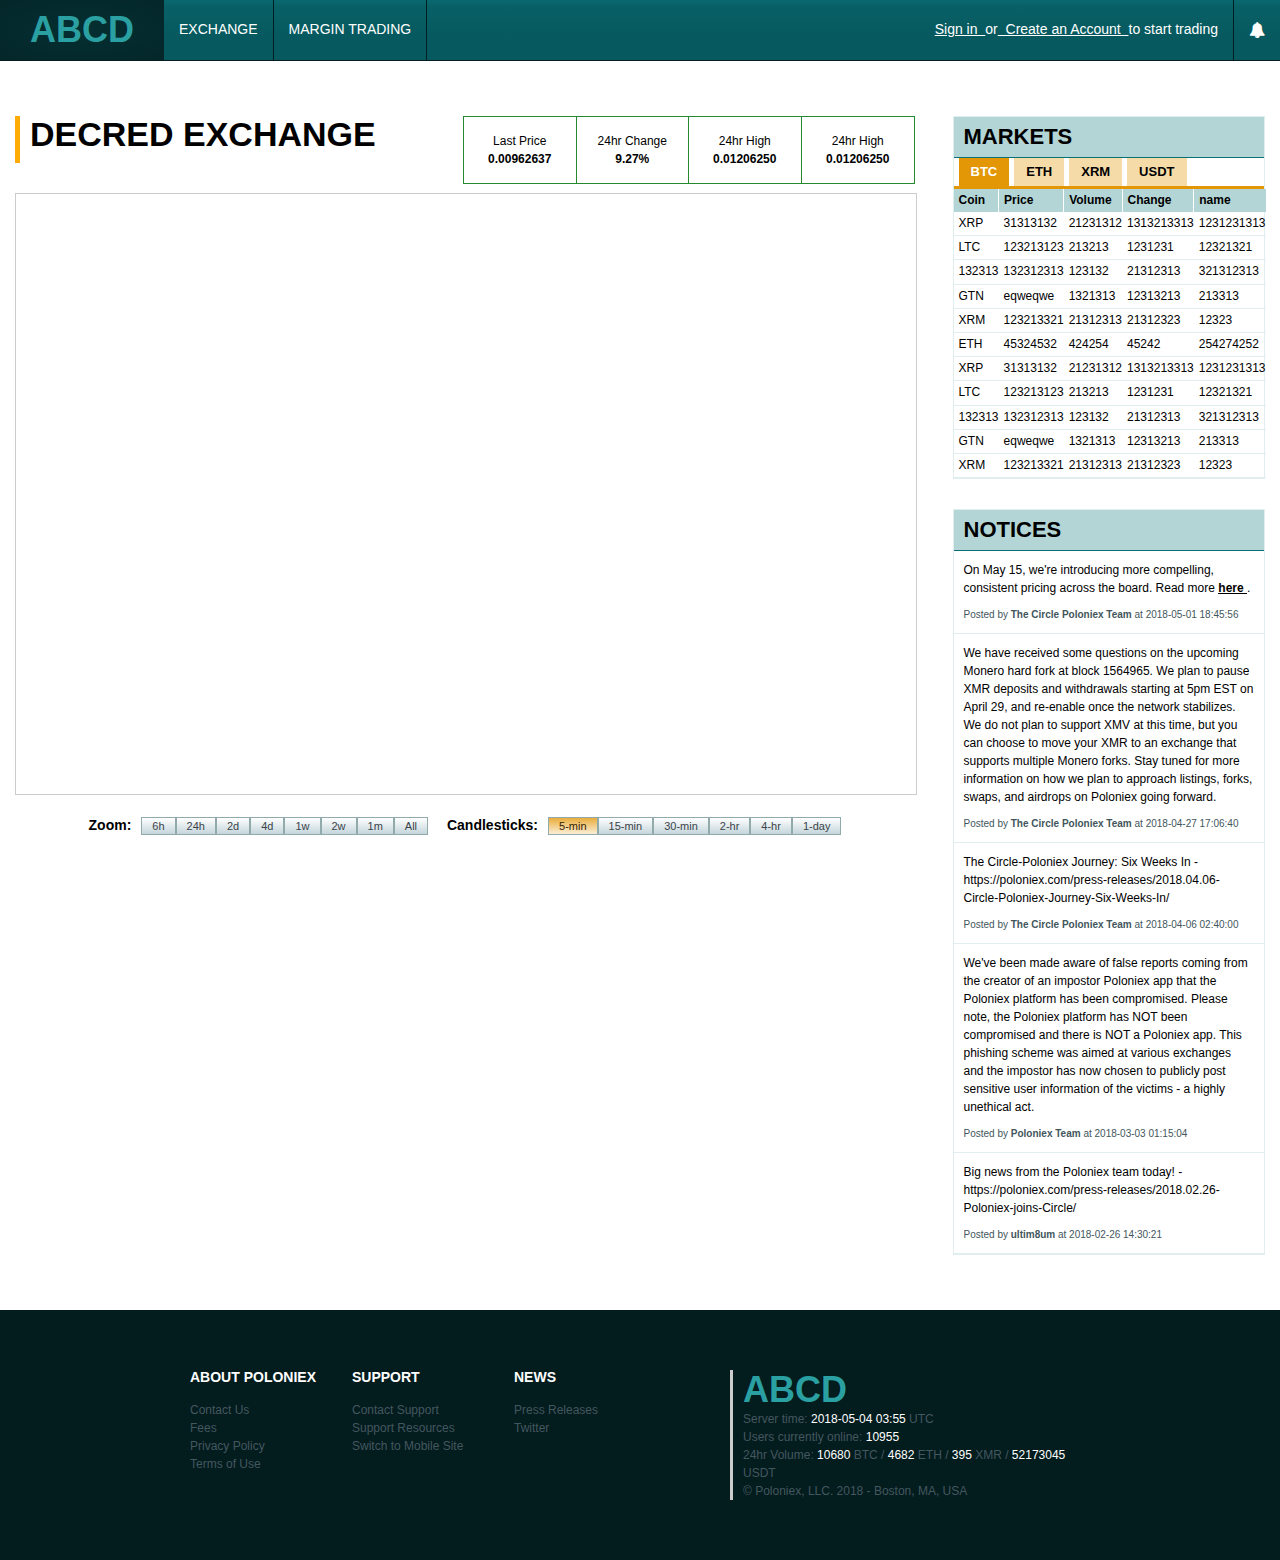
<file: front end/index.html>
<!DOCTYPE html>
<html lang="ja">
<head>
<meta charset="UTF-8">
<meta name="description" content="">
<meta name="keywords" content="">
<title></title>
<link href="assets/css/common.css" rel="stylesheet">
<link href="assets/css/index.css" rel="stylesheet">
<link rel="stylesheet" href="https://maxcdn.bootstrapcdn.com/font-awesome/4.7.0/css/font-awesome.min.css">
<script src="https://canvasjs.com/assets/script/jquery-1.11.1.min.js"></script>
<script type="text/javascript">
window.onload = function() { 
var dps = [];
var dt1 = [];
var dt2 = [];
var dt3 = [];
var chart = new CanvasJS.Chart("chartContainer", {
	animationEnabled: true,
	theme: "light2",
	exportEnabled: true,
	zoomEnabled: true,
	title: {
		text: "The Procter & Gamble Company Stock Price",
	},
	subtitles: [{
		text: "2012 to 2017"
	}],
	axisX: {
		valueFormatString: "HH:mm DD MMM",
		labelMaxWidth: 50,
		labelFontSize: 14
	},
	axisY: {
		title: "Price (in USD)",
		includeZero: false,
		prefix: "$",
		labelFontSize: 14,
		titleFontSize: 20
	},
	data: [{
		type: "candlestick",
		color: "#223535",
		fallingColor: "red",
		risingColor: "green",
		xValueFormatString: "HH:mm DD MMM",
		yValueFormatString: "$#,##0.00",
		xValueType: "dateTime",
		dataPoints: dps,
		fillOpacity:1,
	},
	]
});
		
}
$(function(){
	var url_default = '/api/public/history/?currencyPair=:currency&period=:period&start=:start&end=:end';
	renderChart();
	function calcTime(url) {
		var dt = new Date();
        var secs = parseInt(dt.getTime()/1000);
        var start = secs - 2678400;
        var end = secs;
        url = url.replace(':start',start);
        url = url.replace(':end',end);
        return url;
	}
	function renderChart() {
        var scandlesticks = $('#scandlesticks li .active').data('time');
        var market = $('#market .c-table1 tr.active').data('url');
        var url = url_default.replace(':currency',market);
        url = url.replace(':period',scandlesticks);
        url=calcTime(url);
        console.log(url);
        // $.getJSON("url", parseData);
    }
    $('#scandlesticks li button').click(function(){
    	$('#scandlesticks li button').removeClass("active");
    	$(this).addClass("active");
    	renderChart();
    });
	$('#market .c-table1 tr').click(function(){
		$('#market .c-table1 tr').removeClass("active");
		$(this).addClass("active");
		renderChart();
		var small1 = $('.tab .tablinks.active').text();
		var small2 = $('.c-table1 tr.active td:first-child').text();
		$('.c-title2 small').html(small1+'/'+small2);
	});
});

function parseData(result) {
	for (var i = 0; i < result.length; i++) {
		var y =[];
		y.push(result[i][3],result[i][1],result[i][2],result[i][4]);
		dps.push({
			x: result[i][0]*1000,
			y: y,
		});
	}
	chart.render();
}
</script>
</head>
<body>

<div id="container">
	<header id="header">
		<div class="header_left">
			<div class="hlogo">
				<h1>abcd</h1>
			</div>
			<ul class="gnav">
				<li><a href="">exchange</a></li>
				<li><a href="">margin trading</a></li>
				<li><a href="">lending</a></li>
			</ul>
		</div>
		<div class="header_right">
			<div class="message">
				<p><a href="">Sign in &nbsp</a> or <a href="">&nbsp Create an Account &nbsp</a> to start trading</p>
			</div>
			<div class="alertstab">
				<i class="fa fa-bell"></i>
			</div>
		</div>
	</header>
	<div class="p-page">
		<div class="l-main">
			<div class="l-left">
				<div class="chart_header">
					<h2 class="c-title2">
						Decred Exchange
						<small></small>
					</h2>
					<div class="hilights">
						<div class="hilights_box">
							Last Price<span>0.00962637</span>
						</div>
						<div class="hilights_box">
							24hr Change<span>9.27%</span>
						</div>
						<div class="hilights_box">
							24hr High<span>0.01206250</span>
						</div>
						<div class="hilights_box">
							24hr High<span>0.01206250</span>
						</div>
					</div>
				</div>
				<div id="chartContainer" class="chart_container"></div>
				<div class="group_btn">
					<div class="group_zoom">
						<h3>Zoom: </h3>
						<ul>
							<li><button id="zoom6" class="c-button1">6h</button></li>
							<li><button id="zoom24" class="c-button1">24h</button></li>
							<li><button id="zoom48" class="c-button1">2d</button></li>
							<li><button id="zoom96" class="c-button1">4d</button></li>
							<li><button id="zoom168" class="c-button1">1w</button></li>
							<li><button id="zoom336" class="c-button1">2w</button></li>
							<li><button id="zoom744" class="c-button1">1m</button></li>
							<li><button id="zoom99999" class="c-button1">All</button></li>
						</ul>
					</div>
					<div class="group_candlesticks">
						<h3>Candlesticks: </h3>
						<ul id="scandlesticks">
							<li><button id="chart300" class="c-button1 active" data-time="300">5-min</button></li>
							<li><button id="chart900" class="c-button1" data-time="900">15-min</button></li>
							<li><button id="chart1800" class="c-button1" data-time="1800">30-min</button></li>
							<li><button id="chart7200" class="c-button1" data-time="7200">2-hr</button></li>
							<li><button id="chart14400" class="c-button1" data-time="14400">4-hr</button></li>
							<li><button id="chart86400" class="c-button1" data-time="86400">1-day</button></li>
						</ul>
					</div>
				</div>
			</div>
			<div class="l-right">
				<div class="market" id="market">
					<h3 class="c-title1">markets</h3>
					<div class="tab">
					  	<button class="tablinks" onclick="openCity(event, 'btc')" id="defaultOpen">BTC</button>
					  	<button class="tablinks" onclick="openCity(event, 'eth')">ETH</button>
					  	<button class="tablinks" onclick="openCity(event, 'xrm')">XRM</button>
					  	<button class="tablinks" onclick="openCity(event, 'usdt')">USDT</button>
					</div>

					<div id="btc" class="tabcontent">
					  	<table class="c-table1">
					  		<tr>
					  			<th>Coin</th>
					  			<th>Price</th>
					  			<th>Volume</th>
					  			<th>Change</th>
					  			<th>name</th>
					  		</tr>
					  		<tr class="active" data-url="BTC_XRP">
					  			<td>XRP</td>
					  			<td>31313132</td>
					  			<td>21231312</td>
					  			<td>1313213313</td>
					  			<td>1231231313</td>
					  		</tr>
					  		<tr data-url="BTC_LTC">
					  			<td>LTC</td>
					  			<td>123213123</td>
					  			<td>213213</td>
					  			<td>1231231</td>
					  			<td>12321321</td>
					  		</tr>
					  		<tr data-url="kjjk">
					  			<td>132313</td>
					  			<td>132312313</td>
					  			<td>123132</td>
					  			<td>21312313</td>
					  			<td>321312313</td>
					  		</tr>
					  		<tr data-url="sdnad">
					  			<td>GTN</td>
					  			<td>eqweqwe</td>
					  			<td>1321313</td>
					  			<td>12313213</td>
					  			<td>213313</td>
					  		</tr>
					  		<tr data-url="sahdhj">
					  			<td>XRM</td>
					  			<td>123213321</td>
					  			<td>21312313</td>
					  			<td>21312323</td>
					  			<td>12323</td>
					  		</tr>
					  		<tr>
					  			<td>ETH</td>
					  			<td>45324532</td>
					  			<td>424254</td>
					  			<td>45242</td>
					  			<td>254274252</td>
					  		</tr>
					  		<tr>
					  			<td>XRP</td>
					  			<td>31313132</td>
					  			<td>21231312</td>
					  			<td>1313213313</td>
					  			<td>1231231313</td>
					  		</tr>
					  		<tr>
					  			<td>LTC</td>
					  			<td>123213123</td>
					  			<td>213213</td>
					  			<td>1231231</td>
					  			<td>12321321</td>
					  		</tr>
					  		<tr>
					  			<td>132313</td>
					  			<td>132312313</td>
					  			<td>123132</td>
					  			<td>21312313</td>
					  			<td>321312313</td>
					  		</tr>
					  		<tr>
					  			<td>GTN</td>
					  			<td>eqweqwe</td>
					  			<td>1321313</td>
					  			<td>12313213</td>
					  			<td>213313</td>
					  		</tr><tr>
					  			<td>XRM</td>
					  			<td>123213321</td>
					  			<td>21312313</td>
					  			<td>21312323</td>
					  			<td>12323</td>
					  		</tr>
					  	</table>
					</div>

					<div id="eth" class="tabcontent">
					  	<table class="c-table1">
					  		<tr>
					  			<td>XRP</td>
					  			<td>31313132</td>
					  			<td>21231312</td>
					  			<td>1313213313</td>
					  			<td>1231231313</td>
					  		</tr>
					  		<tr>
					  			<th>Coin</th>
					  			<th>Price</th>
					  			<th>Volume</th>
					  			<th>Change</th>
					  			<th>name</th>
					  		</tr>
					  		<tr>
					  			<td>ETH</td>
					  			<td>45324532</td>
					  			<td>424254</td>
					  			<td>45242</td>
					  			<td>254274252</td>
					  		</tr>
					  		<tr>
					  			<td>LTC</td>
					  			<td>123213123</td>
					  			<td>213213</td>
					  			<td>1231231</td>
					  			<td>12321321</td>
					  		</tr>
					  		<tr>
					  			<td>132313</td>
					  			<td>132312313</td>
					  			<td>123132</td>
					  			<td>21312313</td>
					  			<td>321312313</td>
					  		</tr>
					  		<tr>
					  			<td>GTN</td>
					  			<td>eqweqwe</td>
					  			<td>1321313</td>
					  			<td>12313213</td>
					  			<td>213313</td>
					  		</tr><tr>
					  			<td>XRM</td>
					  			<td>123213321</td>
					  			<td>21312313</td>
					  			<td>21312323</td>
					  			<td>12323</td>
					  		</tr>
					  		<tr>
					  			<td>ETH</td>
					  			<td>45324532</td>
					  			<td>424254</td>
					  			<td>45242</td>
					  			<td>254274252</td>
					  		</tr>
					  		<tr>
					  			<td>XRP</td>
					  			<td>31313132</td>
					  			<td>21231312</td>
					  			<td>1313213313</td>
					  			<td>1231231313</td>
					  		</tr>
					  		<tr>
					  			<td>LTC</td>
					  			<td>123213123</td>
					  			<td>213213</td>
					  			<td>1231231</td>
					  			<td>12321321</td>
					  		</tr>
					  		<tr>
					  			<td>132313</td>
					  			<td>132312313</td>
					  			<td>123132</td>
					  			<td>21312313</td>
					  			<td>321312313</td>
					  		</tr>
					  		<tr>
					  			<td>GTN</td>
					  			<td>eqweqwe</td>
					  			<td>1321313</td>
					  			<td>12313213</td>
					  			<td>213313</td>
					  		</tr><tr>
					  			<td>XRM</td>
					  			<td>123213321</td>
					  			<td>21312313</td>
					  			<td>21312323</td>
					  			<td>12323</td>
					  		</tr>
					  	</table>
					</div>

					<div id="xrm" class="tabcontent">
					  	<table class="c-table1">
					  		<tr>
					  			<th>Coin</th>
					  			<th>Price</th>
					  			<th>Volume</th>
					  			<th>Change</th>
					  			<th>name</th>
					  		</tr>
					  		<tr>
					  			<td>ETH</td>
					  			<td>45324532</td>
					  			<td>424254</td>
					  			<td>45242</td>
					  			<td>254274252</td>
					  		</tr>
					  		<tr>
					  			<td>XRP</td>
					  			<td>31313132</td>
					  			<td>21231312</td>
					  			<td>1313213313</td>
					  			<td>1231231313</td>
					  		</tr>
					  		<tr>
					  			<td>LTC</td>
					  			<td>123213123</td>
					  			<td>213213</td>
					  			<td>1231231</td>
					  			<td>12321321</td>
					  		</tr>
					  		<tr>
					  			<td>132313</td>
					  			<td>132312313</td>
					  			<td>123132</td>
					  			<td>21312313</td>
					  			<td>321312313</td>
					  		</tr>
					  		<tr>
					  			<td>GTN</td>
					  			<td>eqweqwe</td>
					  			<td>1321313</td>
					  			<td>12313213</td>
					  			<td>213313</td>
					  		</tr><tr>
					  			<td>XRM</td>
					  			<td>123213321</td>
					  			<td>21312313</td>
					  			<td>21312323</td>
					  			<td>12323</td>
					  		</tr>
					  		<tr>
					  			<td>ETH</td>
					  			<td>45324532</td>
					  			<td>424254</td>
					  			<td>45242</td>
					  			<td>254274252</td>
					  		</tr>
					  		<tr>
					  			<td>XRP</td>
					  			<td>31313132</td>
					  			<td>21231312</td>
					  			<td>1313213313</td>
					  			<td>1231231313</td>
					  		</tr>
					  		<tr>
					  			<td>LTC</td>
					  			<td>123213123</td>
					  			<td>213213</td>
					  			<td>1231231</td>
					  			<td>12321321</td>
					  		</tr>
					  		<tr>
					  			<td>132313</td>
					  			<td>132312313</td>
					  			<td>123132</td>
					  			<td>21312313</td>
					  			<td>321312313</td>
					  		</tr>
					  		<tr>
					  			<td>GTN</td>
					  			<td>eqweqwe</td>
					  			<td>1321313</td>
					  			<td>12313213</td>
					  			<td>213313</td>
					  		</tr><tr>
					  			<td>XRM</td>
					  			<td>123213321</td>
					  			<td>21312313</td>
					  			<td>21312323</td>
					  			<td>12323</td>
					  		</tr>
					  	</table>
					</div>
					<div id="usdt" class="tabcontent">
					  	<table class="c-table1">
					  		<tr>
					  			<th>Coin</th>
					  			<th>Price</th>
					  			<th>Volume</th>
					  			<th>Change</th>
					  			<th>name</th>
					  		</tr>
					  		<tr>
					  			<td>ETH</td>
					  			<td>45324532</td>
					  			<td>424254</td>
					  			<td>45242</td>
					  			<td>254274252</td>
					  		</tr>
					  		<tr>
					  			<td>XRP</td>
					  			<td>31313132</td>
					  			<td>21231312</td>
					  			<td>1313213313</td>
					  			<td>1231231313</td>
					  		</tr>
					  		<tr>
					  			<td>LTC</td>
					  			<td>123213123</td>
					  			<td>213213</td>
					  			<td>1231231</td>
					  			<td>12321321</td>
					  		</tr>
					  		<tr>
					  			<td>132313</td>
					  			<td>132312313</td>
					  			<td>123132</td>
					  			<td>21312313</td>
					  			<td>321312313</td>
					  		</tr>
					  		<tr>
					  			<td>GTN</td>
					  			<td>eqweqwe</td>
					  			<td>1321313</td>
					  			<td>12313213</td>
					  			<td>213313</td>
					  		</tr><tr>
					  			<td>XRM</td>
					  			<td>123213321</td>
					  			<td>21312313</td>
					  			<td>21312323</td>
					  			<td>12323</td>
					  		</tr>
					  		<tr>
					  			<td>ETH</td>
					  			<td>45324532</td>
					  			<td>424254</td>
					  			<td>45242</td>
					  			<td>254274252</td>
					  		</tr>
					  		<tr>
					  			<td>XRP</td>
					  			<td>31313132</td>
					  			<td>21231312</td>
					  			<td>1313213313</td>
					  			<td>1231231313</td>
					  		</tr>
					  		<tr>
					  			<td>LTC</td>
					  			<td>123213123</td>
					  			<td>213213</td>
					  			<td>1231231</td>
					  			<td>12321321</td>
					  		</tr>
					  		<tr>
					  			<td>132313</td>
					  			<td>132312313</td>
					  			<td>123132</td>
					  			<td>21312313</td>
					  			<td>321312313</td>
					  		</tr>
					  		<tr>
					  			<td>GTN</td>
					  			<td>eqweqwe</td>
					  			<td>1321313</td>
					  			<td>12313213</td>
					  			<td>213313</td>
					  		</tr><tr>
					  			<td>XRM</td>
					  			<td>123213321</td>
					  			<td>21312313</td>
					  			<td>21312323</td>
					  			<td>12323</td>
					  		</tr>
					  	</table>
					</div>
				</div>
				<div class="notices">
					<h3 class="c-title1">Notices</h3>
					<div class="msg">
						<div class="info">
							On May 15, we're introducing more compelling, consistent pricing across the board. Read more 
							<a href="https://poloniex.com/press-releases/2018.05.01-Coming-May-15-consistent-competitive-trading-fees/">
								<b><u>here</u></b>
							</a>.
						</div>
						<div class="by">Posted by <strong>The Circle Poloniex Team</strong> at 2018-05-01 18:45:56</div>
					</div>
					<div class="msg">
						<div class="info">
							We have received some questions on the upcoming Monero hard fork at block 1564965. We plan to pause XMR deposits and withdrawals starting at 5pm EST on April 29, and re-enable once the network stabilizes.  We do not plan to support XMV at this time, but you can choose to move your XMR to an exchange that supports multiple Monero forks. Stay tuned for more information on how we plan to approach listings, forks, swaps, and airdrops on Poloniex going forward.
						</div>
						<div class="by">
							Posted by <strong>The Circle Poloniex Team</strong> at 2018-04-27 17:06:40
						</div>
					</div>
					<div class="msg">
						<div class="info">
							The Circle-Poloniex Journey: Six Weeks In - https://poloniex.com/press-releases/2018.04.06-Circle-Poloniex-Journey-Six-Weeks-In/
						</div>
						<div class="by">
							Posted by <strong>The Circle Poloniex Team</strong> at 2018-04-06 02:40:00
						</div>
					</div>
					<div class="msg">
						<div class="info">
							We've been made aware of false reports coming from the creator of an impostor Poloniex app that the Poloniex platform has been compromised. Please note, the Poloniex platform has NOT been compromised and there is NOT a Poloniex app. This phishing scheme was aimed at various exchanges and the impostor has now chosen to publicly post sensitive user information of the victims - a highly unethical act.
						</div>
						<div class="by">Posted by <strong>Poloniex Team</strong> at 2018-03-03 01:15:04</div>
					</div>
					<div class="msg">
						<div class="info">
							Big news from the Poloniex team today! - https://poloniex.com/press-releases/2018.02.26-Poloniex-joins-Circle/
						</div>
						<div class="by">Posted by <strong>ultim8um</strong> at 2018-02-26 14:30:21</div>
					</div>
				</div>
			</div>
		</div>
	</div>
	<footer id="footer">
		<div class="footer_content">
			<div class="footer_left">
				<div class="footer_link">
					<h3>ABOUT POLONIEX</h3>
					<ul>
						<li><a href="">Contact Us</a></li>
						<li><a href="">Fees</a></li>
						<li><a href="">Privacy Policy</a></li>
						<li><a href="">Terms of Use</a></li>
					</ul>
				</div>
				<div class="footer_link">
					<h3>SUPPORT</h3>
					<ul>
						<li><a href="">Contact Support</a></li>
						<li><a href="">Support Resources</a></li>
						<li><a href="">Switch to Mobile Site</a></li>
					</ul>
				</div>
				<div class="footer_link">
					<h3>NEWS</h3>
					<ul>
						<li><a href="">Press Releases</a></li>
						<li><a href="">Twitter</a></li>
					</ul>
				</div>
			</div>
			<div class="footer_right">
				<div class="flogo">
					<h1>Abcd</h1>
				</div>
				<div class="footer_info">
					<p>Server time: <span>2018-05-04 03:55</span> UTC</p>
					<p>Users currently online: <span>10955</span></p>
					<p>24hr Volume: <span>10680</span> BTC / <span>4682</span> ETH / <span>395</span> XMR / <span>52173045</span> USDT</p>
					<p>© Poloniex, LLC. 2018 - Boston, MA, USA</p>
				</div>
			</div>
		</div>
	</footer>
</div>
<script src="https://canvasjs.com/assets/script/jquery-1.11.1.min.js"></script>
<script src="https://canvasjs.com/assets/script/canvasjs.min.js"></script>
<script>
function openCity(evt, cityName) {
    var i, tabcontent, tablinks;
    tabcontent = document.getElementsByClassName("tabcontent");
    for (i = 0; i < tabcontent.length; i++) {
        tabcontent[i].style.display = "none";
    }
    tablinks = document.getElementsByClassName("tablinks");
    for (i = 0; i < tablinks.length; i++) {
        tablinks[i].className = tablinks[i].className.replace(" active", "");
    }
    document.getElementById(cityName).style.display = "block";
    evt.currentTarget.className += " active";
    var small1 = $('.tab .tablinks.active').text();
	var small2 = $('.c-table1 tr.active td:first-child').text();
	$('.c-title2 small').html(small1+'/'+small2);
}
// Get the element with id="defaultOpen" and click on it
document.getElementById("defaultOpen").click();
</script>
</body>
</html>
</file>
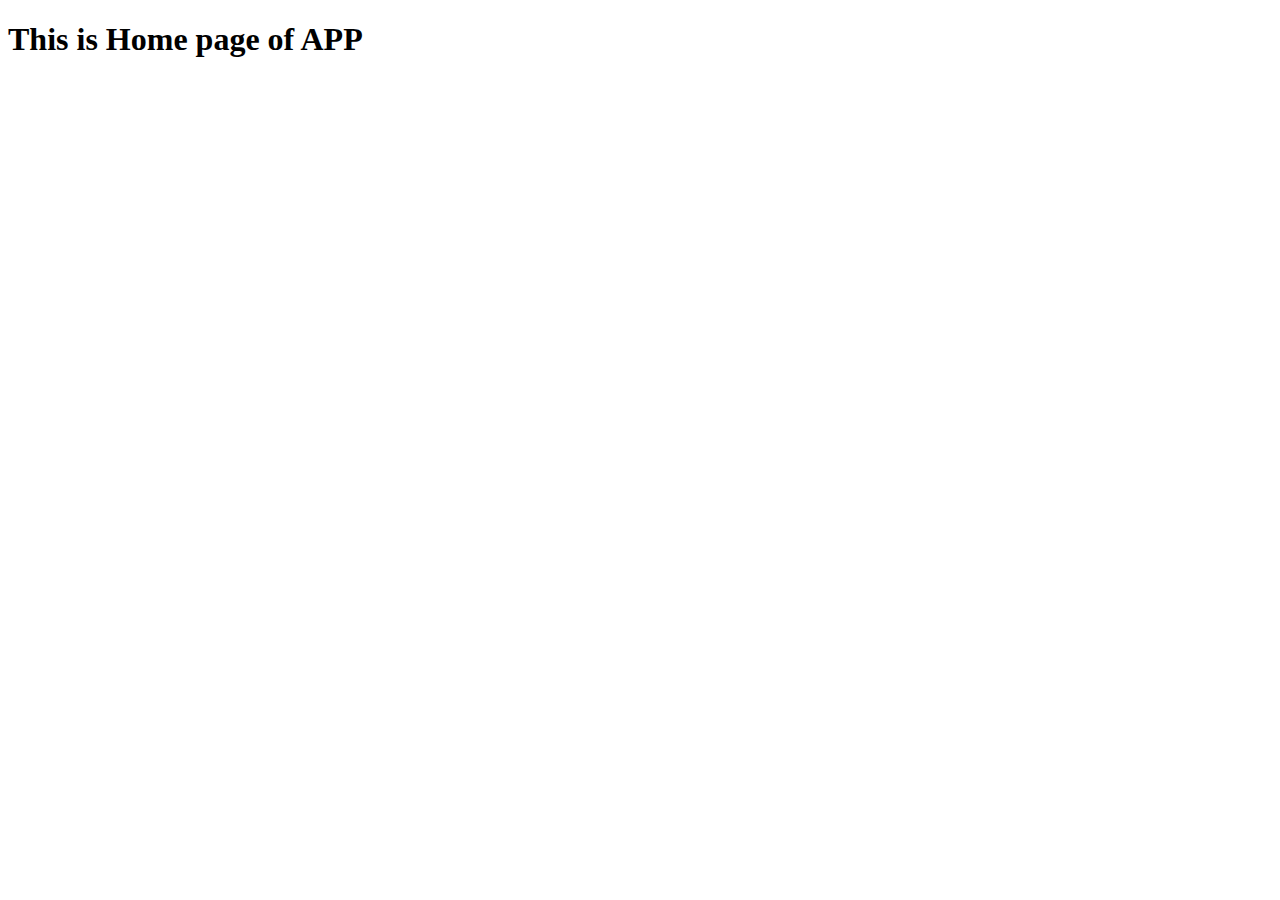
<file: source/coins/templates/app/home.html>
<!DOCTYPE HTML>
<html>
<head>
<meta http-equiv="Content-Type" content="text/html; charset=UTF-8">
<script type="text/javascript">
window.onload = function() {
var dps = [];
var dt1 = [];
var dt2 = [];
var dt3 = [];
var chart = new CanvasJS.Chart("chartContainer", {
	animationEnabled: true,
	theme: "light2",
	exportEnabled: true,
	zoomEnabled: true,
	title: {
		text: "The Procter & Gamble Company Stock Price"
	},
	subtitles: [{
		text: "2012 to 2017"
	}],
	axisX: {
		valueFormatString: "MMM YYYY"
	},
	axisY: {
		title: "Price (in USD)",
		includeZero: false,
		prefix: "$",
	},
	data: [{
		type: "candlestick",
		color: "#223535",
		fallingColor: "red",
		risingColor: "green",
		xValueFormatString: "MMM YYYY",
		yValueFormatString: "$#,##0.00",
		xValueType: "dateTime",
		dataPoints: dps,
		fillOpacity:1,
	},
	{
		type: "column",
		yValueFormatString: "#,### Units",
		dataPoints: dt1,
		fillOpacity: 0.5,
		color: "#b5c8c9"
	},
	{
		type: "line",
		yValueFormatString: "#,##0.0## Trillion BTU",
		xValueType: "dateTime",
		dataPoints: dt2,
		markerType: "none",
	},
	{
		type: "line",
		yValueFormatString: "#,##0.0## Trillion BTU",
		xValueType: "dateTime",
		dataPoints: dt3,
		markerType: "none",
	},
	]
});
$.getJSON("api/public/?id=10", parseData);

function parseData(result) {
	for (var i = 0; i < result.length; i++) {
		dps.push({
			x: result[i].x,
			y: result[i].y
		});
		dt1.push({
			x: result[i].x,
			y: result[i].y[1]
		});
		dt2.push({
			x: result[i].x,
			y: result[i].y[2],
		});
		dt3.push({
			x: result[i].x,
			y: result[i].y[0],
		});
	}
	chart.render();
}

}
</script>
</head>
<body>
<h1>This is Home page of APP</h1>
<div id="chartContainer" style="height: 370px; width: 100%;"></div>
<script src="https://canvasjs.com/assets/script/jquery-1.11.1.min.js"></script>
<script src="https://canvasjs.com/assets/script/canvasjs.min.js"></script>
</body>
</html>
</file>
<file: front end/assets/css/common.css>
@charset "UTF-8";
/*------------------------------------------------------------
	Default
------------------------------------------------------------*/
html, body, div, span, object, iframe,
h1, h2, h3, h4, h5, h6, p, blockquote, pre,
abbr, address, cite, code,
del, dfn, em, img, ins, kbd, q, samp,
small, strong, sub, sup, var,
b, i,
dl, dt, dd, ol, ul, li,
fieldset, form, label, legend,
table, caption, tbody, tfoot, thead, tr, th, td,
article, aside, dialog, figure, footer, header, button,
hgroup, menu, nav, section,
time, mark, audio, video {
  margin: 0;
  padding: 0;
  border: 0;
  outline: 0;
  font-size: 1em;
}

html {
  font-size: 62.5%;
}

body, table,
input, textarea, select, option, button,
h1, h2, h3, h4, h5, h6 {
  font-family: 游ゴシック体, 'Yu Gothic', YuGothic, 'ヒラギノ角ゴシック Pro', 'Hiragino Kaku Gothic Pro', メイリオ, Meiryo, Osaka, 'ＭＳ Ｐゴシック', 'MS PGothic', sans-serif;
  line-height: 1.1;
}

h1, h2, h3, h4, h5, h6 {
  font-weight: bold;
}

table,
input, textarea, select, option {
  line-height: 1.1;
}

ol, ul {
  list-style: none;
}

blockquote, q {
  quotes: none;
}

:focus {
  outline: 0;
}

ins {
  text-decoration: none;
}

del {
  text-decoration: line-through;
}

img {
  vertical-align: top;
}

/*------------------------------------------------------------
	Text Format
------------------------------------------------------------*/
/* text position */
.taLeft {
  text-align: left !important;
}

.taCenter {
  text-align: center !important;
}

.taRight {
  text-align: right !important;
}

.vTop {
  vertical-align: top !important;
}

.vMiddle {
  vertical-align: middle !important;
}

/* font weight */
.fwNormal {
  font-weight: normal !important;
}

.fwBold {
  font-weight: bold !important;
}

/*------------------------------------------------------------
	adjustment class ※ no use frequently
------------------------------------------------------------*/
.mt0 {
  margin-top: 0 !important;
}

.mb0 {
  margin-bottom: 0 !important;
}

/*------------------------------------------------------------
	clearfix（float解除）
------------------------------------------------------------*/
.clearfix {
  *zoom: 1;
}

.clearfix:after {
  display: block;
  clear: both;
  content: "";
}

/*------------------------------------------------------------
	for tracking tag
------------------------------------------------------------*/
.trackTags {
  display: none;
}

/*------------------------------------------------------------
	Layout
------------------------------------------------------------*/
body {
  /* ウインドウ幅で横スクロール時に背景が切れるバグ対策でコンテンツと同じ幅を指定 */
  line-height: 1.5;
  text-align: center;
}

#container {
  margin: 0 auto;
  min-width: 1080px;
  background-color: #fff;
  text-align: left;
}

.l-main {
  padding: 15px;
  font-size: 1.4rem;
}

.l-main:after {
  display: block;
  clear: both;
  content: "";
}

.l-left {
  width: 72%;
  float: left;
}

.l-right {
  width: 25%;
  float: right;
}

/*------------------------------------------------------------
	header
------------------------------------------------------------*/
#header {
  width: 100%;
  overflow: hidden;
  background-color: #0a6970;
  background-image: -webkit-gradient(linear, left top, left bottom, from(#0a6970), color-stop(10%, #086066), color-stop(65%, #06595e));
  background-image: -webkit-linear-gradient(#0a6970, #086066 10%, #06595e 65%);
  background-image: linear-gradient(#0a6970, #086066 10%, #06595e 65%);
  border-bottom: 1px solid #031e21;
  display: -webkit-box;
  display: -ms-flexbox;
  display: flex;
  -webkit-box-pack: justify;
      -ms-flex-pack: justify;
          justify-content: space-between;
}

#header .header_left {
  width: 40%;
  float: left;
  display: -webkit-box;
  display: -ms-flexbox;
  display: flex;
}

#header .header_left .hlogo {
  background-color: #042f32;
  background-image: -webkit-radial-gradient(#042f32, #04272a 90%);
  background-image: radial-gradient(#042f32, #04272a 90%);
  display: inline-block;
  padding: 10px 30px;
}

#header .header_left .hlogo h1 {
  font-size: 3.6rem;
  text-transform: uppercase;
  color: #2ba0a3;
}

#header .header_left .gnav {
  display: inline-block;
}

#header .header_left .gnav li {
  display: inline-block;
  height: 100%;
  float: left;
}

#header .header_left .gnav li a {
  display: -webkit-box;
  display: -ms-flexbox;
  display: flex;
  height: 100%;
  -webkit-box-align: center;
      -ms-flex-align: center;
          align-items: center;
  font-size: 1.4rem;
  color: #fff;
  text-decoration: none;
  text-transform: uppercase;
  padding: 0 15px;
  border-right: 1px solid #031e21;
}

#header .header_left .gnav li a:hover, #header .header_left .gnav li a.active {
  background-color: #07494c;
}

#header .header_right {
  width: 30%;
  float: right;
  text-align: right;
  display: -webkit-box;
  display: -ms-flexbox;
  display: flex;
  -webkit-box-pack: end;
      -ms-flex-pack: end;
          justify-content: flex-end;
  -webkit-box-align: center;
      -ms-flex-align: center;
          align-items: center;
}

#header .header_right .message {
  height: 100%;
  display: inline-block;
  padding: 0 15px;
}

#header .header_right .message p {
  display: -webkit-box;
  display: -ms-flexbox;
  display: flex;
  height: 100%;
  -webkit-box-align: center;
      -ms-flex-align: center;
          align-items: center;
  font-size: 1.4rem;
  color: #fff;
}

#header .header_right .message p a {
  color: #fff;
}

#header .header_right .alertstab {
  display: -webkit-box;
  display: -ms-flexbox;
  display: flex;
  -webkit-box-align: center;
      -ms-flex-align: center;
          align-items: center;
  height: 100%;
  border-left: 1px solid #031e21;
  padding: 0 15px;
}

#header .header_right .alertstab i {
  font-size: 1.6rem;
  color: #fff;
}

/*------------------------------------------------------------
	Navi
------------------------------------------------------------*/
#gNavi {
  margin-bottom: 10px;
}

#gNavi li {
  width: 160px;
  background-color: #efefef;
  float: left;
}

#gNavi li a {
  padding: 10px 0;
  display: block;
  text-decoration: none;
  text-align: center;
}

/*------------------------------------------------------------
	Breadcrumbs
------------------------------------------------------------*/
#pagePath {
  margin-bottom: 10px;
}

#pagePath li {
  margin-right: 2px;
  display: inline;
}

#pagePath li a {
  margin-right: 5px;
}

/*------------------------------------------------------------
	contentc
------------------------------------------------------------*/
#conts {
  width: 580px;
  float: left;
}

/*------------------------------------------------------------
	side
------------------------------------------------------------*/
#sideBar {
  padding: 50px 0;
  width: 200px;
  background-color: #efefef;
  float: right;
}

/*------------------------------------------------------------
	footer
------------------------------------------------------------*/
#footer {
  background-color: #031c1e;
  padding: 60px 0;
  overflow: hidden;
  width: 100%;
  overflow: hidden;
}

#footer .footer_content {
  max-width: 900px;
  margin: 0 auto;
}

#footer .footer_content .footer_left {
  width: 60%;
  float: left;
}

#footer .footer_content .footer_left .footer_link {
  width: 30%;
  float: left;
}

#footer .footer_content .footer_left .footer_link h3 {
  font-size: 1.4rem;
  color: #fff;
  padding-bottom: 15px;
}

#footer .footer_content .footer_left .footer_link ul a {
  color: #43575e;
  text-decoration: none;
  font-size: 1.2rem;
}

#footer .footer_content .footer_right {
  width: 40%;
  -webkit-box-sizing: border-box;
          box-sizing: border-box;
  float: right;
  border-left: 3px solid #ccc;
  padding-left: 10px;
}

#footer .footer_content .footer_right .flogo h1 {
  font-size: 3.6rem;
  text-transform: uppercase;
  color: #2ba0a3;
}

#footer .footer_content .footer_right .footer_info p {
  color: #43575e;
  font-size: 1.2rem;
}

#footer .footer_content .footer_right .footer_info p span {
  color: #fff;
}

/*------------------------------------------------------------
	Headline
------------------------------------------------------------*/
.c-title1 {
  font-size: 2.2rem;
  position: relative;
  height: 40px;
  background-color: #b3d5d6;
  font-size: 22px;
  line-height: 40px;
  border-bottom: 1px solid #0b7076;
  text-transform: uppercase;
  line-height: 40px;
  padding-left: 10px;
}

.c-title2 {
  font-size: 3.4rem;
  padding-left: 10px;
  border-left: 5px solid #ffab06;
  text-transform: uppercase;
  margin-bottom: 30px;
}

.c-title2 small {
  display: block;
  color: #0b7076;
  font-size: 18px;
  margin-top: 10px;
}
/*------------------------------------------------------------
	Button
------------------------------------------------------------*/
.c-button1 {
  font-size: 11px;
  color: #3a4449;
  background-color: white;
  background-image: -webkit-gradient(linear, left top, left bottom, from(white), to(#c4d5db));
  background-image: -webkit-linear-gradient(white, #c4d5db);
  background-image: linear-gradient(white, #c4d5db);
  -webkit-box-shadow: none;
          box-shadow: none;
  border-radius: 0px;
  border-width: 1px 1px 1px 0px;
  border-style: solid;
  border-color: #91abac;
  -webkit-border-image: initial;
       -o-border-image: initial;
          border-image: initial;
  padding: 2px 10px;
}

.c-button1:hover, .c-button1.active {
  background-color: #e9ad3c;
  background-image: -webkit-gradient(linear, left top, left bottom, from(#e9ad3c), to(#fbeed6));
  background-image: -webkit-linear-gradient(#e9ad3c, #fbeed6);
  background-image: linear-gradient(#e9ad3c, #fbeed6);
  color: #342201;
}

/*------------------------------------------------------------
	Table
------------------------------------------------------------*/
.c-table1 {
  border-collapse: collapse;
  font-size: 1.2rem;
  width: 100%;
}

.c-table1 tr:first-child {
  background-color: #b3d5d6;
}

.c-table1 tr th {
  border-right: 1px solid #fff;
  text-indent: 5px;
  padding: 5px 0;
}

.c-table1 tr th:last-child {
  border-right: none;
}

.c-table1 tr td {
  text-indent: 5px;
  border-bottom: 1px solid #e1eeef;
  padding: 5px 0;
}

.c-table1 tr td:first-child {
  font-weight: 500;
}
</file>
<file: front end/assets/css/index.css>
/*------------------------------------------------------------
	Top page
------------------------------------------------------------*/
.p-page {
  padding: 40px 0;
}
.p-page .chart_header {
  width: 100%;
  overflow: hidden;
}
.p-page .chart_header .c-title2 {
  max-width: 50%;
  float: left;
}
.p-page .chart_header .hilights {
  width: 50%;
  float: right;
  border: 1px solid #27892f;
  font-size: 1.2rem;
}
.p-page .chart_header .hilights span {
  font-weight: bold;
  display: block
}
.p-page .chart_header .hilights .hilights_box {
  width:25%;
  display: inline-block;
  float: left;
  box-sizing: border-box;
  text-align: center;
  padding: 15px 0;
  border-right: 1px solid #27892f;
}

.p-page .chart_header .hilights .hilights_box:last-child {
  border-right: none;
}
.p-page .chart_container {
  width: 100%;
  height: 600px;
  border: 1px solid #ccc;
}

.p-page .chart_container a.canvasjs-chart-credit {
  display: none;
}

.p-page .group_btn {
  text-align: center;
  padding: 20px 0;
}

.p-page .group_btn .group_zoom {
  display: inline-block;
  padding-right: 15px;
}

.p-page .group_btn .group_candlesticks {
  display: inline-block;
}

.p-page .group_btn h3 {
  display: inline-block;
  float: left;
  padding-top: 3px;
  padding-right: 10px;
}

.p-page .group_btn ul {
  display: inline;
  float: left;
}

.p-page .group_btn ul li {
  display: inline-block;
  float: left;
}

.p-page .group_btn ul button:first-child {
  border-left: 1px solid #91abac;
}

.p-page .market {
  border: 1px solid #e1eeef;
}

.p-page .market .tab {
  border-bottom: 3px solid #e39706;
  overflow: hidden;
}

.p-page .market .tab button {
  background-color: #f5dba8;
  float: left;
  border: none;
  outline: none;
  cursor: pointer;
  padding: 7px 12px;
  -webkit-transition: 0.3s;
  transition: 0.3s;
  font-size: 1.3rem;
  margin-left: 5px;
  font-weight: bold;
}

.p-page .market .tab button:hover, .p-page .market .tab button.active {
  color: white;
  background-color: #e39706;
}

.p-page .market .tabcontent {
  display: none;
}

.p-page .notices {
  margin-top: 30px;
  border: 1px solid #e1eeef;
}

.p-page .notices .msg {
  border-bottom: 1px solid #e1eeef;
  padding: 10px;
  font-size: 1.2rem;
}

.p-page .notices .msg a {
  color: #000;
}

.p-page .notices .msg .by {
  font-size: 10px;
  color: #42565c;
  padding-top: 10px;
  line-height: 16px;
}
</file>
